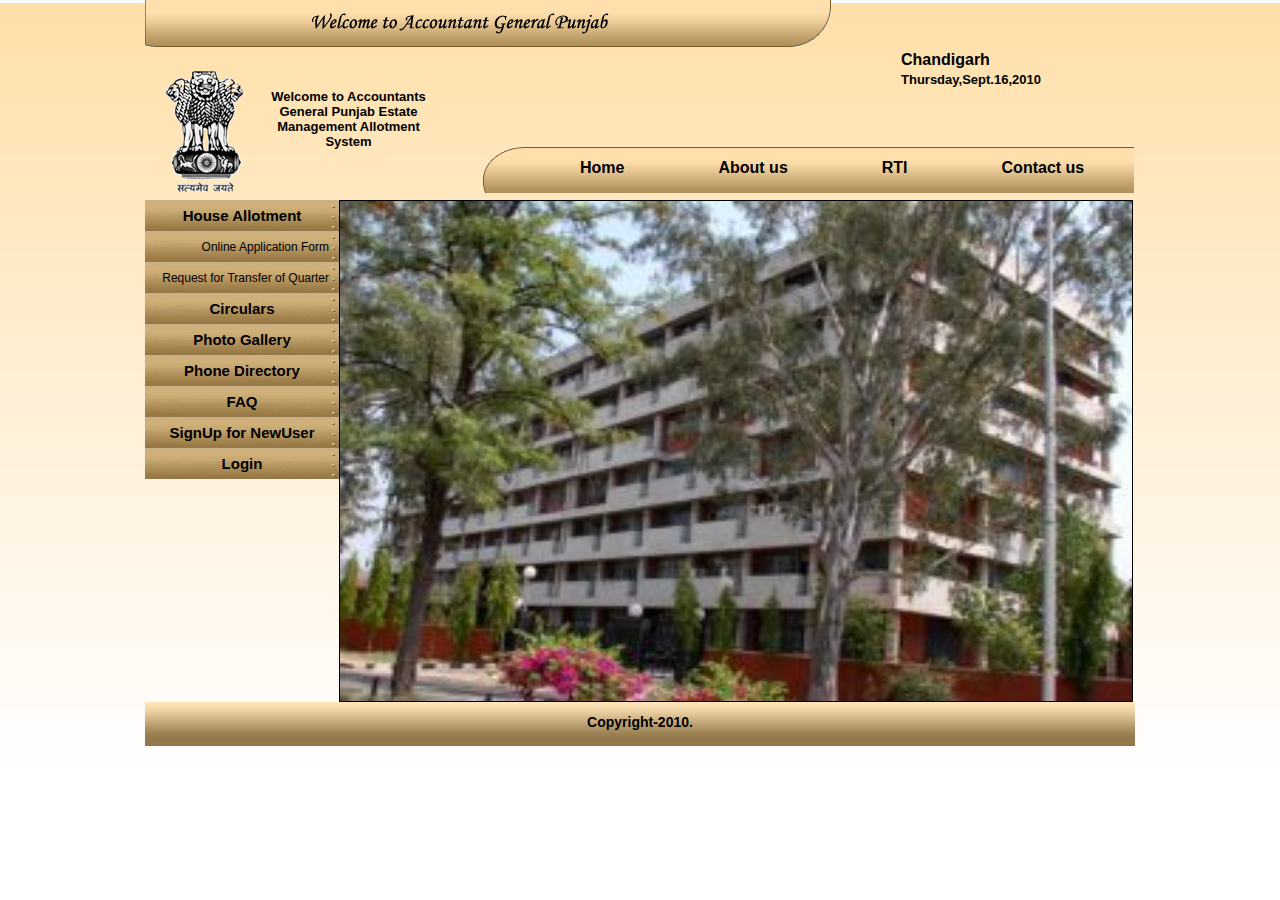
<file: Govt/index.html>
<!DOCTYPE html PUBLIC "-//W3C//DTD XHTML 1.0 Transitional//EN" "http://www.w3.org/TR/xhtml1/DTD/xhtml1-transitional.dtd">
<html xmlns="http://www.w3.org/1999/xhtml">
<head>
<meta http-equiv="Content-Type" content="text/html; charset=iso-8859-1" />
<title>home</title>
<link href="style.css" rel="stylesheet" type="text/css" />
<link rel="stylesheet" href="menu_style.css" type="text/css" />
</head>

<body>

<div class="main">
<div>
	<div class="first_header"><img src="img/first_header.gif" />
		</div>
			</div>
			
<div class="header_main">
<div class="logo"><img src="img/india_logo.gif" /></div>
<div class="logo_text">Welcome to Accountants General Punjab Estate Management Allotment System</div>
<div class="menu_text"> <table width="694" border="0" cellspacing="0" cellpadding="0">
  <tr>
    <td width="92" height="21">&nbsp;</td>
    <td width="368">&nbsp;</td>
    <td colspan="2" style="font-family:arial; font-size:16px; font-weight:bold;">Chandigarh</td>
    </tr>
  <tr>
    <td>&nbsp;</td>
    <td>&nbsp;</td>
    <td width="196" style="font-family:arial; font-size:13px; font-weight:bold;">Thursday,Sept.16,2010</td>
    <td width="38">&nbsp;</td>
  </tr>
  <tr>
    <td>&nbsp;</td>
    <td>&nbsp;</td>
    <td>&nbsp;</td>
    <td>&nbsp;</td>
  </tr>
  <tr>
    <td>&nbsp;</td>
    <td>&nbsp;</td>
    <td>&nbsp;</td>
    <td>&nbsp;</td>
  </tr>
  <tr>
    <td>&nbsp;</td>
    <td>&nbsp;</td>
    <td>&nbsp;</td>
    <td>&nbsp;</td>
  </tr>


  <tr>
    <td align="right" valign="top"><img src="img/menu_1.gif" /></td>
    <td colspan="3" valign="bottom"><div class="menu">
		<ul>
		
			<li><a href="index.html" >Home</a></li>
			<li><a href="about_us.html" >About us</a>		  </li>
			
		  	<li><a href="rti.html">RTI </a>          </li>
			<li><a href="contact.html">Contact us</a></li>
		</ul>
	</div></td>
    </tr>
</table>
</div>
	</div>			

<div class="center">
	<div class="col_1">
	  <table width="194" border="0" cellspacing="0" cellpadding="0">
        <tr>
          <td class="col_1menu"><a href="#">House Allotment</a></td>
        </tr>
        <tr>
          <td class="online_links"><a href="#">Online Application Form</a></td>
        </tr>
        <tr>
          <td class="online_links"> <a href="#">Request for Transfer of Quarter</a></td>
        </tr>
        <tr>
          <td class="col_1menu"><a href="#">Circulars</a></td>
        </tr>
        <tr>
          <td class="col_1menu"><a href="#">Photo Gallery</a></td>
        </tr>
        <tr>
          <td class="col_1menu"><a href="#">Phone Directory</a></td>
        </tr>
        <tr>
          <td class="col_1menu"><a href="#">FAQ</a></td>
        </tr>
        <tr>
          <td class="col_1menu"><a href="#">SignUp for NewUser</a></td>
        </tr>
        <tr>
          <td class="col_1menu"><a href="#">Login</a></td>
        </tr>
      </table>
		</div>
			<div class="col_2"><img src="img/main.jpg" width="792" height="500" style="border:1px solid #000000;" />
				</div>
	</div>			
			
<div class="footer"><div class="footer_text">Copyright-2010.</div></div>			
			
	</div>
	</body>
</html>
</file>
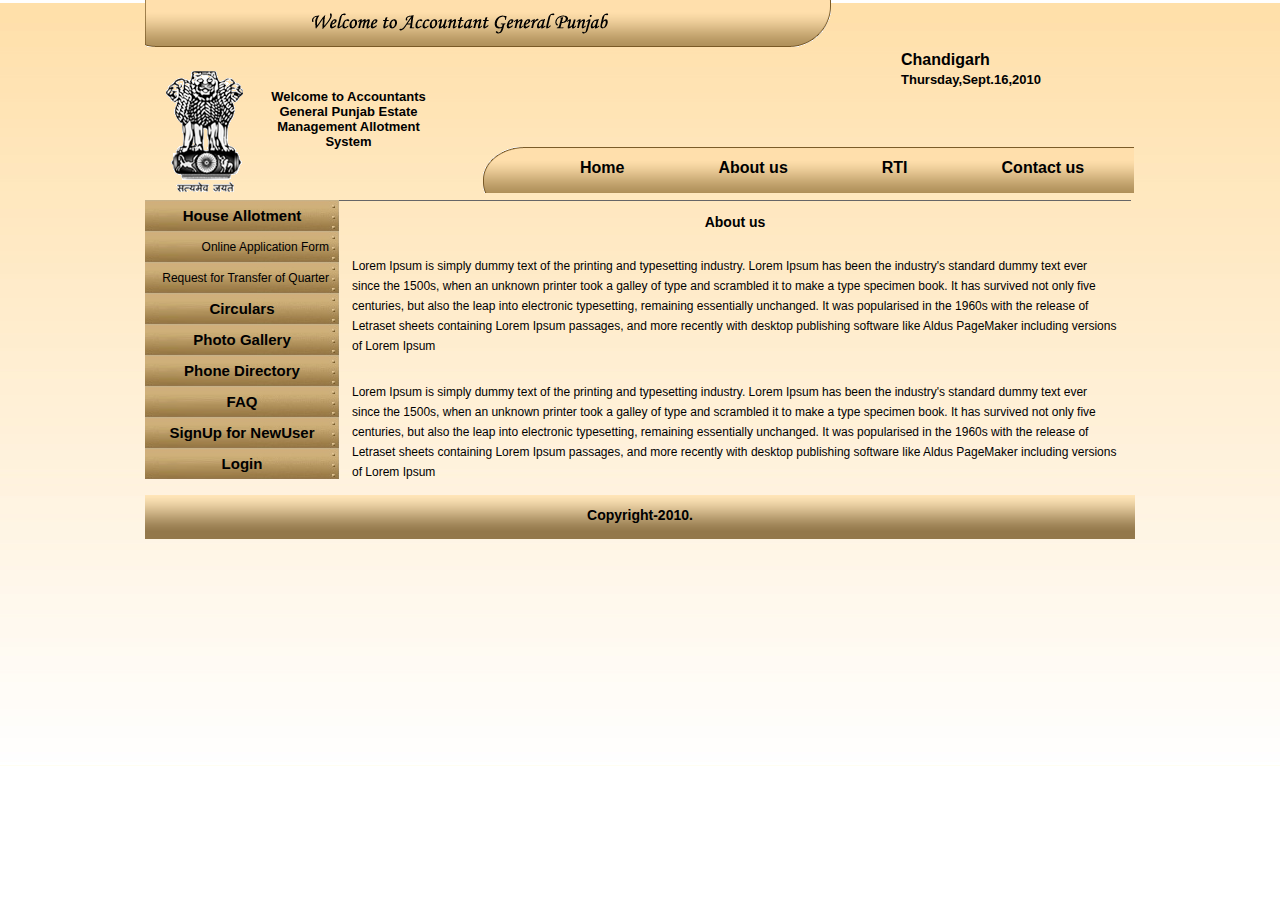
<file: Govt/about_us.html>
<!DOCTYPE html PUBLIC "-//W3C//DTD XHTML 1.0 Transitional//EN" "http://www.w3.org/TR/xhtml1/DTD/xhtml1-transitional.dtd">
<html xmlns="http://www.w3.org/1999/xhtml">
<head>
<meta http-equiv="Content-Type" content="text/html; charset=iso-8859-1" />
<title>about us</title>
<link href="style.css" rel="stylesheet" type="text/css" />
<link rel="stylesheet" href="menu_style.css" type="text/css" />
</head>

<body>

<div class="main">
<div>
	<div class="first_header"><img src="img/first_header.gif" />
		</div>
			</div>
			
<div class="header_main">
<div class="logo"><img src="img/india_logo.gif" /></div>
<div class="logo_text">Welcome to Accountants General Punjab Estate Management Allotment System</div>
<div class="menu_text"> <table width="694" border="0" cellspacing="0" cellpadding="0">
  <tr>
    <td width="92" height="21">&nbsp;</td>
    <td width="368">&nbsp;</td>
    <td colspan="2" style="font-family:arial; font-size:16px; font-weight:bold;">Chandigarh</td>
    </tr>
  <tr>
    <td>&nbsp;</td>
    <td>&nbsp;</td>
    <td width="196" style="font-family:arial; font-size:13px; font-weight:bold;">Thursday,Sept.16,2010</td>
    <td width="38">&nbsp;</td>
  </tr>
  <tr>
    <td>&nbsp;</td>
    <td>&nbsp;</td>
    <td>&nbsp;</td>
    <td>&nbsp;</td>
  </tr>
  <tr>
    <td>&nbsp;</td>
    <td>&nbsp;</td>
    <td>&nbsp;</td>
    <td>&nbsp;</td>
  </tr>
  <tr>
    <td>&nbsp;</td>
    <td>&nbsp;</td>
    <td>&nbsp;</td>
    <td>&nbsp;</td>
  </tr>


  <tr>
    <td align="right" valign="top"><img src="img/menu_1.gif" /></td>
    <td colspan="3" valign="bottom"><div class="menu">
		<ul>
		
			<li><a href="index.html" >Home</a></li>
			<li><a href="about_us.html" >About us</a>		  </li>
			
		  	<li><a href="rti.html">RTI </a>          </li>
			<li><a href="contact.html">Contact us</a></li>
		</ul>
	</div></td>
    </tr>
</table>
</div>
	</div>			

<div class="center">
	<div class="col_1">
	  <table width="194" border="0" cellspacing="0" cellpadding="0">
        <tr>
          <td class="col_1menu"><a href="#">House Allotment</a></td>
        </tr>
        <tr>
          <td class="online_links"><a href="#">Online Application Form</a></td>
        </tr>
        <tr>
          <td class="online_links"> <a href="#">Request for Transfer of Quarter</a></td>
        </tr>
        <tr>
          <td class="col_1menu"><a href="#">Circulars</a></td>
        </tr>
        <tr>
          <td class="col_1menu"><a href="#">Photo Gallery</a></td>
        </tr>
        <tr>
          <td class="col_1menu"><a href="#">Phone Directory</a></td>
        </tr>
        <tr>
          <td class="col_1menu"><a href="#">FAQ</a></td>
        </tr>
        <tr>
          <td class="col_1menu"><a href="#">SignUp for NewUser</a></td>
        </tr>
        <tr>
          <td class="col_1menu"><a href="#">Login</a></td>
        </tr>
      </table>
	</div>
			<div class="col_2">
			<div class="content_area">
			<table width="100%" border="0">
  <tr>
    <td class="heading_text">About us</td>
  </tr>
  <tr>
    <td>&nbsp;</td>
  </tr>
  <tr>
    <td class="simple_text">Lorem Ipsum is simply dummy text of the printing and typesetting industry. Lorem Ipsum has been the industry's standard dummy text ever since the 1500s, when an unknown printer took a galley of type and scrambled it to make a type specimen book. It has survived not only five centuries, but also the leap into electronic typesetting, remaining essentially unchanged. It was popularised in the 1960s with the release of Letraset sheets containing Lorem Ipsum passages, and more recently with desktop publishing software like Aldus PageMaker including versions of Lorem Ipsum</td>
  </tr>
  <tr>
    <td>&nbsp;</td>
  </tr>
  <tr>
    <td class="simple_text">Lorem Ipsum is simply dummy text of the printing and typesetting industry. Lorem Ipsum has been the industry's standard dummy text ever since the 1500s, when an unknown printer took a galley of type and scrambled it to make a type specimen book. It has survived not only five centuries, but also the leap into electronic typesetting, remaining essentially unchanged. It was popularised in the 1960s with the release of Letraset sheets containing Lorem Ipsum passages, and more recently with desktop publishing software like Aldus PageMaker including versions of Lorem Ipsum</td>
  </tr>
</table>

			
			</div>
			</div>
  </div>			
			
<div class="footer"><div class="footer_text">Copyright-2010.</div></div>			
			
	</div>
	</body>
</html>
</file>
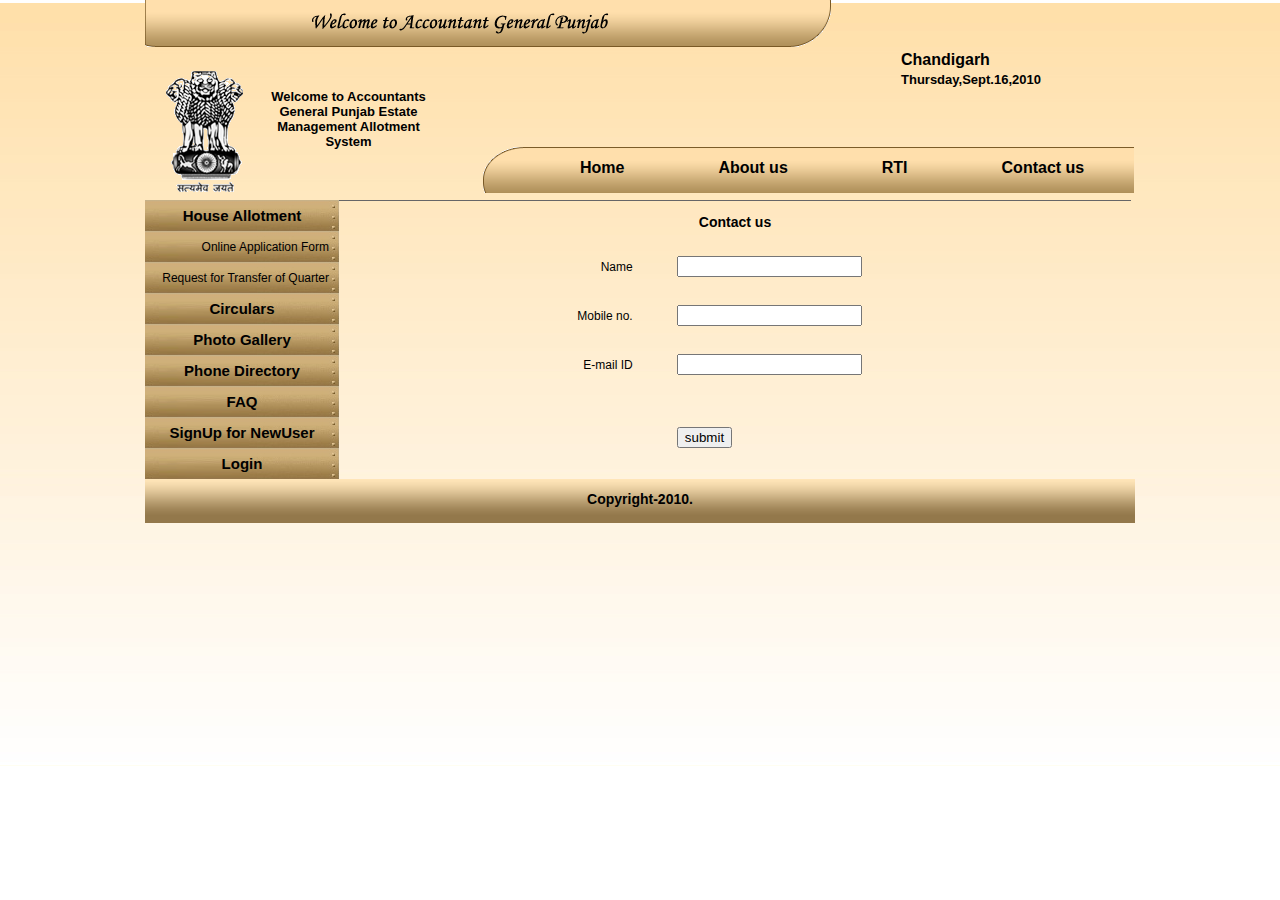
<file: Govt/contact.html>
<!DOCTYPE html PUBLIC "-//W3C//DTD XHTML 1.0 Transitional//EN" "http://www.w3.org/TR/xhtml1/DTD/xhtml1-transitional.dtd">
<html xmlns="http://www.w3.org/1999/xhtml">
<head>
<meta http-equiv="Content-Type" content="text/html; charset=iso-8859-1" />
<title>contact us</title>
<link href="style.css" rel="stylesheet" type="text/css" />
<link rel="stylesheet" href="menu_style.css" type="text/css" />
</head>

<body>

<div class="main">
<div>
	<div class="first_header"><img src="img/first_header.gif" />
		</div>
			</div>
			
<div class="header_main">
<div class="logo"><img src="img/india_logo.gif" /></div>
<div class="logo_text">Welcome to Accountants General Punjab Estate Management Allotment System</div>
<div class="menu_text"> <table width="694" border="0" cellspacing="0" cellpadding="0">
  <tr>
    <td width="92" height="21">&nbsp;</td>
    <td width="368">&nbsp;</td>
    <td colspan="2" style="font-family:arial; font-size:16px; font-weight:bold;">Chandigarh</td>
    </tr>
  <tr>
    <td>&nbsp;</td>
    <td>&nbsp;</td>
    <td width="196" style="font-family:arial; font-size:13px; font-weight:bold;">Thursday,Sept.16,2010</td>
    <td width="38">&nbsp;</td>
  </tr>
  <tr>
    <td>&nbsp;</td>
    <td>&nbsp;</td>
    <td>&nbsp;</td>
    <td>&nbsp;</td>
  </tr>
  <tr>
    <td>&nbsp;</td>
    <td>&nbsp;</td>
    <td>&nbsp;</td>
    <td>&nbsp;</td>
  </tr>
  <tr>
    <td>&nbsp;</td>
    <td>&nbsp;</td>
    <td>&nbsp;</td>
    <td>&nbsp;</td>
  </tr>


  <tr>
    <td align="right" valign="top"><img src="img/menu_1.gif" /></td>
    <td colspan="3" valign="bottom"><div class="menu">
		<ul>
		
			<li><a href="index.html" >Home</a></li>
			<li><a href="about_us.html" >About us</a>		  </li>
			
		  	<li><a href="rti.html">RTI </a>          </li>
			<li><a href="contact.html">Contact us</a></li>
		</ul>
	</div></td>
    </tr>
</table>
</div>
	</div>			

<div class="center">
	<div class="col_1">
	  <table width="194" border="0" cellspacing="0" cellpadding="0">
        <tr>
          <td class="col_1menu"><a href="#">House Allotment</a></td>
        </tr>
        <tr>
          <td class="online_links"><a href="#">Online Application Form</a></td>
        </tr>
        <tr>
          <td class="online_links"> <a href="#">Request for Transfer of Quarter</a></td>
        </tr>
        <tr>
          <td class="col_1menu"><a href="#">Circulars</a></td>
        </tr>
        <tr>
          <td class="col_1menu"><a href="#">Photo Gallery</a></td>
        </tr>
        <tr>
          <td class="col_1menu"><a href="#">Phone Directory</a></td>
        </tr>
        <tr>
          <td class="col_1menu"><a href="#">FAQ</a></td>
        </tr>
        <tr>
          <td class="col_1menu"><a href="#">SignUp for NewUser</a></td>
        </tr>
        <tr>
          <td class="col_1menu"><a href="#">Login</a></td>
        </tr>
      </table>
	</div>
			<div class="col_2">
			<div class="content_area">
			<table width="100%" border="0">
  <tr>
    <td colspan="3" class="heading_text">Contact us</td>
    </tr>
  <tr>
    <td width="37%">&nbsp;</td>
    <td width="5%">&nbsp;</td>
    <td width="58%">&nbsp;</td>
  </tr>
 
 
  <tr>
    <td align="right" class="simple_text">Name</td>
    <td class="simple_text">&nbsp;</td>
    <td class="simple_text"><input type="text" value="" /></td>
  </tr>
  <tr>
    <td class="simple_text">&nbsp;	</td>
    <td class="simple_text">&nbsp;</td>
    <td class="simple_text">&nbsp;</td>
  </tr>
  <tr>
    <td align="right" class="simple_text">Mobile no.	</td>
    <td class="simple_text">&nbsp;</td>
    <td class="simple_text"><input type="text" value="" /></td>
  </tr>
  <tr>
    <td class="simple_text">&nbsp;	</td>
    <td class="simple_text">&nbsp;</td>
    <td class="simple_text">&nbsp;</td>
  </tr>
  <tr>
    <td align="right" class="simple_text">E-mail ID	</td>
    <td class="simple_text">&nbsp;</td>
    <td class="simple_text"><input type="text" value="" /></td>
  </tr>
  <tr>
    <td class="simple_text">&nbsp;</td>
    <td class="simple_text">&nbsp;</td>
    <td class="simple_text">&nbsp;</td>
  </tr>
  <tr>
    <td class="simple_text">&nbsp;</td>
    <td class="simple_text">&nbsp;</td>
    <td class="simple_text">&nbsp;</td>
  </tr>
  <tr>
    <td class="simple_text">&nbsp;</td>
    <td class="simple_text">&nbsp;</td>
    <td class="simple_text"><input type="submit" value="submit" /></td>
  </tr>
</table>

			
			</div>
			</div>
  </div>			
			
<div class="footer"><div class="footer_text">Copyright-2010.</div></div>			
			
	</div>
	</body>
</html>
</file>
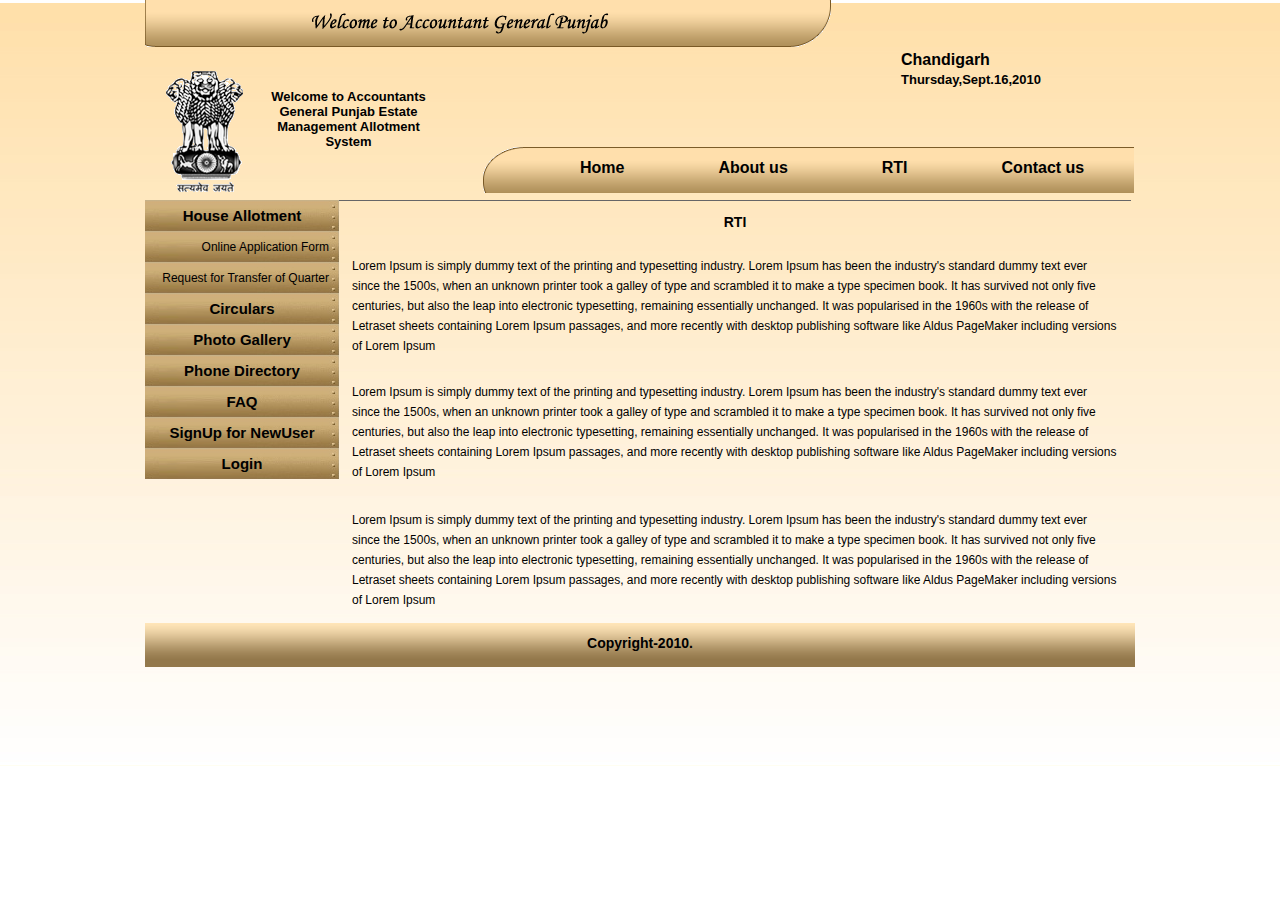
<file: Govt/rti.html>
<!DOCTYPE html PUBLIC "-//W3C//DTD XHTML 1.0 Transitional//EN" "http://www.w3.org/TR/xhtml1/DTD/xhtml1-transitional.dtd">
<html xmlns="http://www.w3.org/1999/xhtml">
<head>
<meta http-equiv="Content-Type" content="text/html; charset=iso-8859-1" />
<title>RTI</title>
<link href="style.css" rel="stylesheet" type="text/css" />
<link rel="stylesheet" href="menu_style.css" type="text/css" />
</head>

<body>

<div class="main">
<div>
	<div class="first_header"><img src="img/first_header.gif" />
		</div>
			</div>
			
<div class="header_main">
<div class="logo"><img src="img/india_logo.gif" /></div>
<div class="logo_text">Welcome to Accountants General Punjab Estate Management Allotment System</div>
<div class="menu_text"> <table width="694" border="0" cellspacing="0" cellpadding="0">
  <tr>
    <td width="92" height="21">&nbsp;</td>
    <td width="368">&nbsp;</td>
    <td colspan="2" style="font-family:arial; font-size:16px; font-weight:bold;">Chandigarh</td>
    </tr>
  <tr>
    <td>&nbsp;</td>
    <td>&nbsp;</td>
    <td width="196" style="font-family:arial; font-size:13px; font-weight:bold;">Thursday,Sept.16,2010</td>
    <td width="38">&nbsp;</td>
  </tr>
  <tr>
    <td>&nbsp;</td>
    <td>&nbsp;</td>
    <td>&nbsp;</td>
    <td>&nbsp;</td>
  </tr>
  <tr>
    <td>&nbsp;</td>
    <td>&nbsp;</td>
    <td>&nbsp;</td>
    <td>&nbsp;</td>
  </tr>
  <tr>
    <td>&nbsp;</td>
    <td>&nbsp;</td>
    <td>&nbsp;</td>
    <td>&nbsp;</td>
  </tr>


  <tr>
    <td align="right" valign="top"><img src="img/menu_1.gif" /></td>
    <td colspan="3" valign="bottom"><div class="menu">
		<ul>
		
			<li><a href="index.html" >Home</a></li>
			<li><a href="about_us.html" >About us</a>		  </li>
			
		  	<li><a href="rti.html">RTI </a>          </li>
			<li><a href="contact.html">Contact us</a></li>
		</ul>
	</div></td>
    </tr>
</table>
</div>
	</div>			

<div class="center">
	<div class="col_1">
	  <table width="194" border="0" cellspacing="0" cellpadding="0">
        <tr>
          <td class="col_1menu"><a href="#">House Allotment</a></td>
        </tr>
        <tr>
          <td class="online_links"><a href="#">Online Application Form</a></td>
        </tr>
        <tr>
          <td class="online_links"> <a href="#">Request for Transfer of Quarter</a></td>
        </tr>
        <tr>
          <td class="col_1menu"><a href="#">Circulars</a></td>
        </tr>
        <tr>
          <td class="col_1menu"><a href="#">Photo Gallery</a></td>
        </tr>
        <tr>
          <td class="col_1menu"><a href="#">Phone Directory</a></td>
        </tr>
        <tr>
          <td class="col_1menu"><a href="#">FAQ</a></td>
        </tr>
        <tr>
          <td class="col_1menu"><a href="#">SignUp for NewUser</a></td>
        </tr>
        <tr>
          <td class="col_1menu"><a href="#">Login</a></td>
        </tr>
      </table>
	</div>
			<div class="col_2">
			<div class="content_area">
			<table width="100%" border="0">
  <tr>
    <td class="heading_text">RTI</td>
  </tr>
  <tr>
    <td>&nbsp;</td>
  </tr>
  <tr>
    <td class="simple_text">Lorem Ipsum is simply dummy text of the printing and typesetting industry. Lorem Ipsum has been the industry's standard dummy text ever since the 1500s, when an unknown printer took a galley of type and scrambled it to make a type specimen book. It has survived not only five centuries, but also the leap into electronic typesetting, remaining essentially unchanged. It was popularised in the 1960s with the release of Letraset sheets containing Lorem Ipsum passages, and more recently with desktop publishing software like Aldus PageMaker including versions of Lorem Ipsum</td>
  </tr>
  <tr>
    <td>&nbsp;</td>
  </tr>
  <tr>
    <td class="simple_text">Lorem Ipsum is simply dummy text of the printing and typesetting industry. Lorem Ipsum has been the industry's standard dummy text ever since the 1500s, when an unknown printer took a galley of type and scrambled it to make a type specimen book. It has survived not only five centuries, but also the leap into electronic typesetting, remaining essentially unchanged. It was popularised in the 1960s with the release of Letraset sheets containing Lorem Ipsum passages, and more recently with desktop publishing software like Aldus PageMaker including versions of Lorem Ipsum</td>
  </tr>
  <tr>
    <td class="simple_text">&nbsp;</td>
  </tr>
  <tr>
    <td class="simple_text">Lorem Ipsum is simply dummy text of the printing and typesetting industry. Lorem Ipsum has been the industry's standard dummy text ever since the 1500s, when an unknown printer took a galley of type and scrambled it to make a type specimen book. It has survived not only five centuries, but also the leap into electronic typesetting, remaining essentially unchanged. It was popularised in the 1960s with the release of Letraset sheets containing Lorem Ipsum passages, and more recently with desktop publishing software like Aldus PageMaker including versions of Lorem Ipsum</td>
  </tr>
</table>

			
			</div>
			</div>
  </div>			
			
<div class="footer"><div class="footer_text">Copyright-2010.</div></div>			
			
	</div>
	</body>
</html>
</file>
<file: Govt/style.css>
style {
	height: 100%;
	width: 100%;
}

body{
margin:0px;
padding:0px;
background-image:url(img/body_bg.gif);
background-repeat:repeat-x;
}
.main{
width:990px;
margin:auto;
padding:0px;
}

.first_header{
width:990px;
margin:0px;
padding:0px;
height:49px;
float:left;
}

.header_main{
width:990px;
margin:0px;
padding:0px;
float:left;
height:151px;
}

.logo{
width:111px;
height:151px;
float:left;
margin:0px;
padding:0px;
}

.logo_text{
width:185px;
height:111px;
float:left;
margin:0px;
padding:40px 0px 0px 0px;
font-family:Arial;
font-size:13px;
font-weight:bold;
text-align:center;
}

.menu_text{
width:694px;
height:151px;
margin:0px;
padding:0px;
float:left;
}

.center{
width:990px;
float:left;
margin:0px;
padding:0px;
}

.col_1{
width:194px;
font-family:arial;
font-size:15px;
font-weight:bold;
float:left;
}

.col_1menu{
width:194px;
height:31px;
background-image:url(img/left_bg.gif);
background-repeat:no-repeat;
margin:0px;
padding:0px;
text-align:center;
color:#000000;
}

.col_1menu a{
width:194px;
height:31px;
font-family:arial;
font-size:15px;
font-weight:bold;
text-decoration:none;
color:#000000;
}

.col_1menu a:hover{
text-decoration:underline;
color:#000000;
}

.col_2{
width:792px;
margin:0px;
padding:0px;
float:left;
}

.content_area{
width:772px;
margin:0px;
padding:10px 10px 10px 10px;
float:left;
border-top:1px solid #666666;
}

.heading_text{
text-align:center;
color:#000000;
font-family:Arial, Helvetica, sans-serif;
font-size:14px;
font-weight:bold;
}

.simple_text{
font-family:Arial, Helvetica, sans-serif;
font-size:12px;
color:#000000;
font-weight:normal;
line-height:20px;
}

.online_links{
width:184px;
height:31px;
font-family:Arial;
font-size:12px;
font-weight:normal;
text-align:right;
color:#000000;
background-image:url(img/left_bg.gif);
background-repeat:no-repeat;
padding:0px 10px 0px 0px;
}

.online_links a{
text-decoration:none;
width:184px;
height:31px;
font-family:Arial;
font-size:12px;
font-weight:normal;
text-align:right;
color:#000000;
}

.online_links a:hover{
text-decoration:underline;
color:#101010;
}

.footer{
width:990px;
height:44px;
background-image:url(img/footer_bg.gif);
background-repeat:repeat-x;
font-family:Arial;
font-size:14px;
font-weight:bold;
text-align:center;
float:left;
}

.footer_text{
width:990px;
height:20px;
padding-top:12px;
text-align:center;
}
</file>
<file: Govt/menu_style.css>
.menu{
	border:none;
	border:0px;
	margin:0px;
	padding:0px;
	font-family:Arial;
	font-size:16px;
	font-weight:bold;
	color:#000000;
	width:601
	}
.menu ul{
	width:601px;
	background:url(img/menu_bg.gif) top left repeat-x;
	height:51px;
	list-style:none;
	margin:0;
	padding:0;
	}
	.menu li{
		float:left;
		}
	.menu li a{
		color:#000000;
		display:block;
		font-weight:bold;
		line-height:51px;
		padding:0px 47px;
		text-align:center;
		text-decoration:none;
		}
		.menu li a:hover{
			color:#000000;
			text-decoration:underline;
			}
	.menu li ul{
		background:#e0e0e0;
		border-left:2px solid #0079b2;
		border-right:2px solid #0079b2;
		border-bottom:2px solid #0079b2;
		display:none;
		height:auto;
		filter:alpha(opacity=95);
		opacity:0.95;
		position:absolute;
		width:225px;
		z-index:200;
		/*top:1em;
		/*left:0;*/
		}
	.menu li:hover ul{
		display:block;
		}
	.menu li li {
		display:block;
		float:none;
		width:225px;
		}
	.menu li ul a{
		display:block;
		font-size:12px;
		font-style:normal;
		padding:0px 10px 0px 15px;
		text-align:left;
		}
		.menu li ul a:hover{
			background:#949494;
			color:#000000;
			opacity:1.0;
			filter:alpha(opacity=100);
			
			}
	.menu p{
		clear:left;
		}	
	.menu #current{
		background:url(images/current-bg.gif) top left repeat-x;
		color:#ffffff;
		}
</file>
